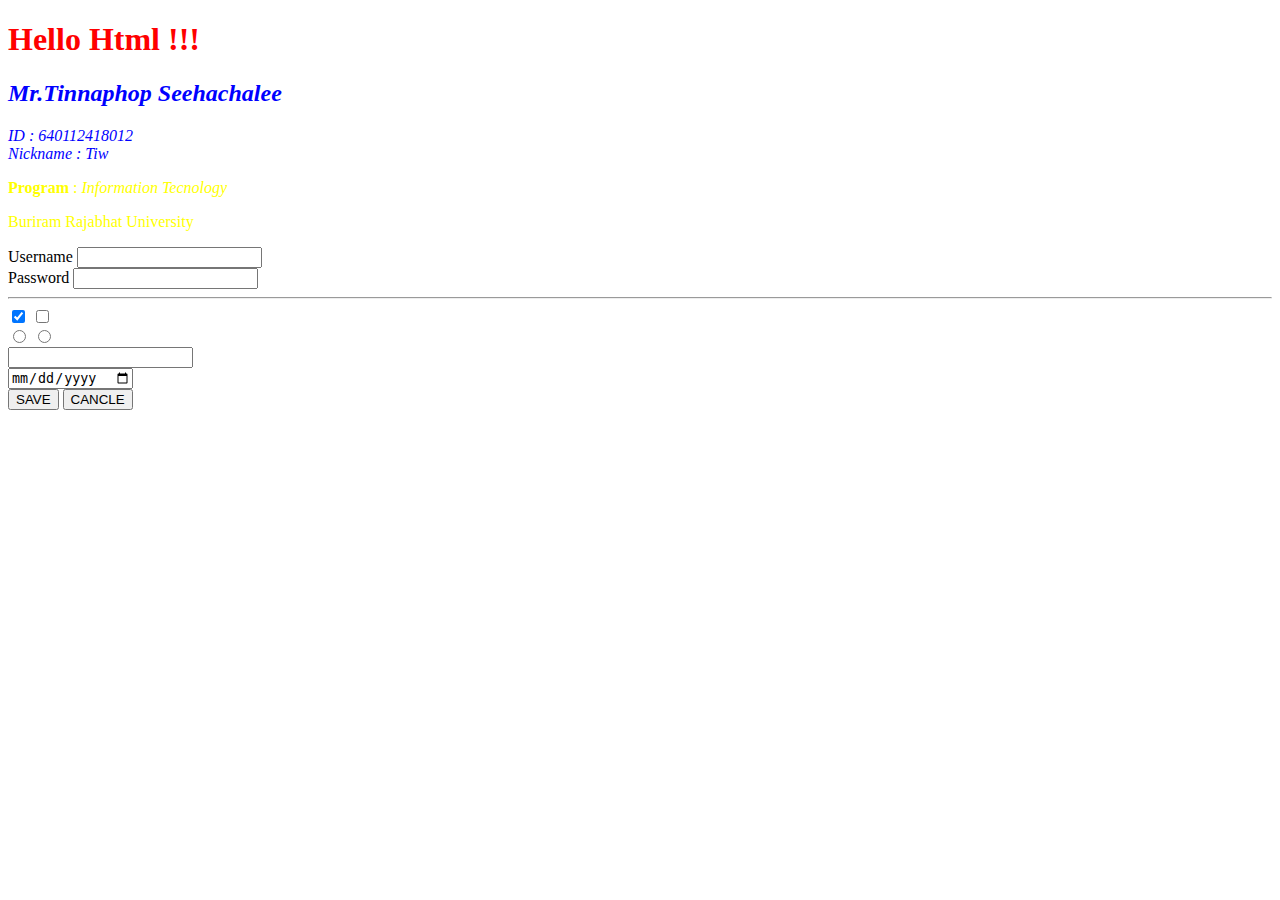
<file: Lab-1/index.html>
<!DOCTYPE html>
<html lang="en">
<head>
    <meta charset="UTF-8">
    <meta http-equiv="X-UA-Compatible" content="IE=edge">
    <meta name="viewport" content="width=device-width, initial-scale=1.0">
    <title>Document</title>


    <link rel="stylesheet" href="style.css">
</head>
<body>
    <h1 style="color: red;">Hello Html !!!</h1>
    <h2 class="blue">Mr.Tinnaphop Seehachalee</h2>
    <p class="blue"id="bold">ID : 640112418012 <br> Nickname : Tiw</p>
    <p><strong>Program</strong> : <i> Information Tecnology</i></p>
    <p>Buriram Rajabhat <span class="red">University</span></p>

    <!-- day2 -->
    <form action="#" method="get">
        <label>Username</label>
        <input type="text" id="in1"name="user" required/>
        <br>
        <label>Password</label>
        <input type="password" id="in2"name="pass"/>
        <hr>
        <input type="checkbox" name="ch1" checked/>
        <input type="checkbox" name="ch2"/>
        <input type="hidden"/>
        <br/>

        <input type="radio" name="rad1"/>
        <input type="radio" name="rad1"/>
        <br/>

        <input type="email" /><br/>
        <input type="date" /><br/>

        <button type="submit">SAVE</button>
        <button type="reset">CANCLE</button>
    </form>
</body>
</html>
</file>
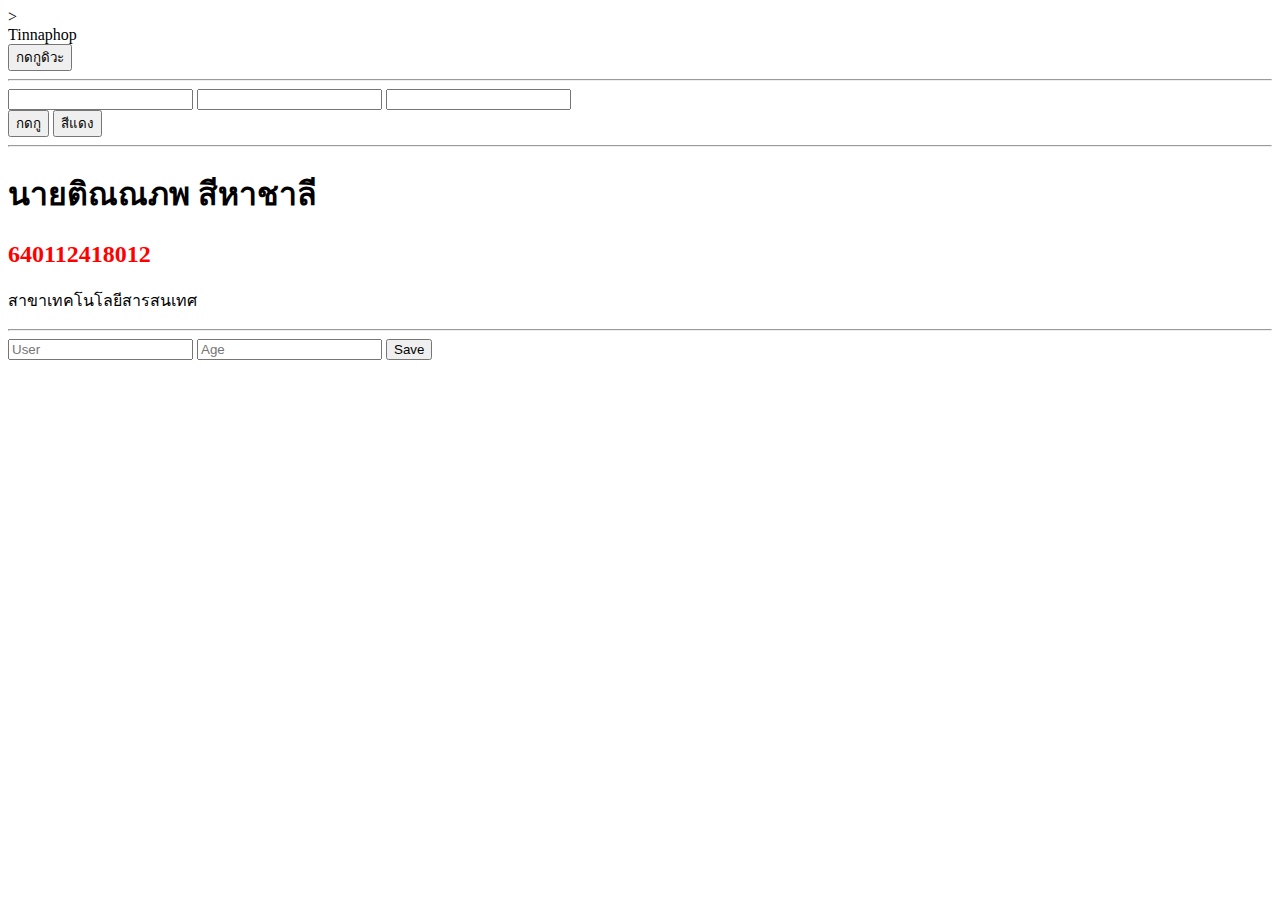
<file: Lap-3/index.html>
<html>
    <head>
        <style>
            .red {
                color: red;
            }
        </style>
    </head>
    <body>
        <!--DOM-->>
        <div id="div1">Hello</div>
        <button id = "bt1">กดกูดิวะ</button>
        <hr>
        <input type="text" class="in1"/>
        <input type="text" class="in1"/>
        <input type="text" class="in1"/>
        <div>
            <button id = "bt3">กดกู</button>
            <button id = "bt4">สีแดง</button>
        </div>

        <hr>
        <div id = "div_about"></div>
        <hr>
        <div id="div_form"></div>
    </body>
</html>
<script src="https://ajax.googleapis.com/ajax/libs/jquery/3.6.1/jquery.min.js"></script>

<script src = "main.js"></script>
</file>
<file: Lab-1/style.css>
.blue{
    color: blue;
    font-style: italic;
}

p{
    color: yellow;
}

#bole{
    font-weight: bold;
}
</file>
